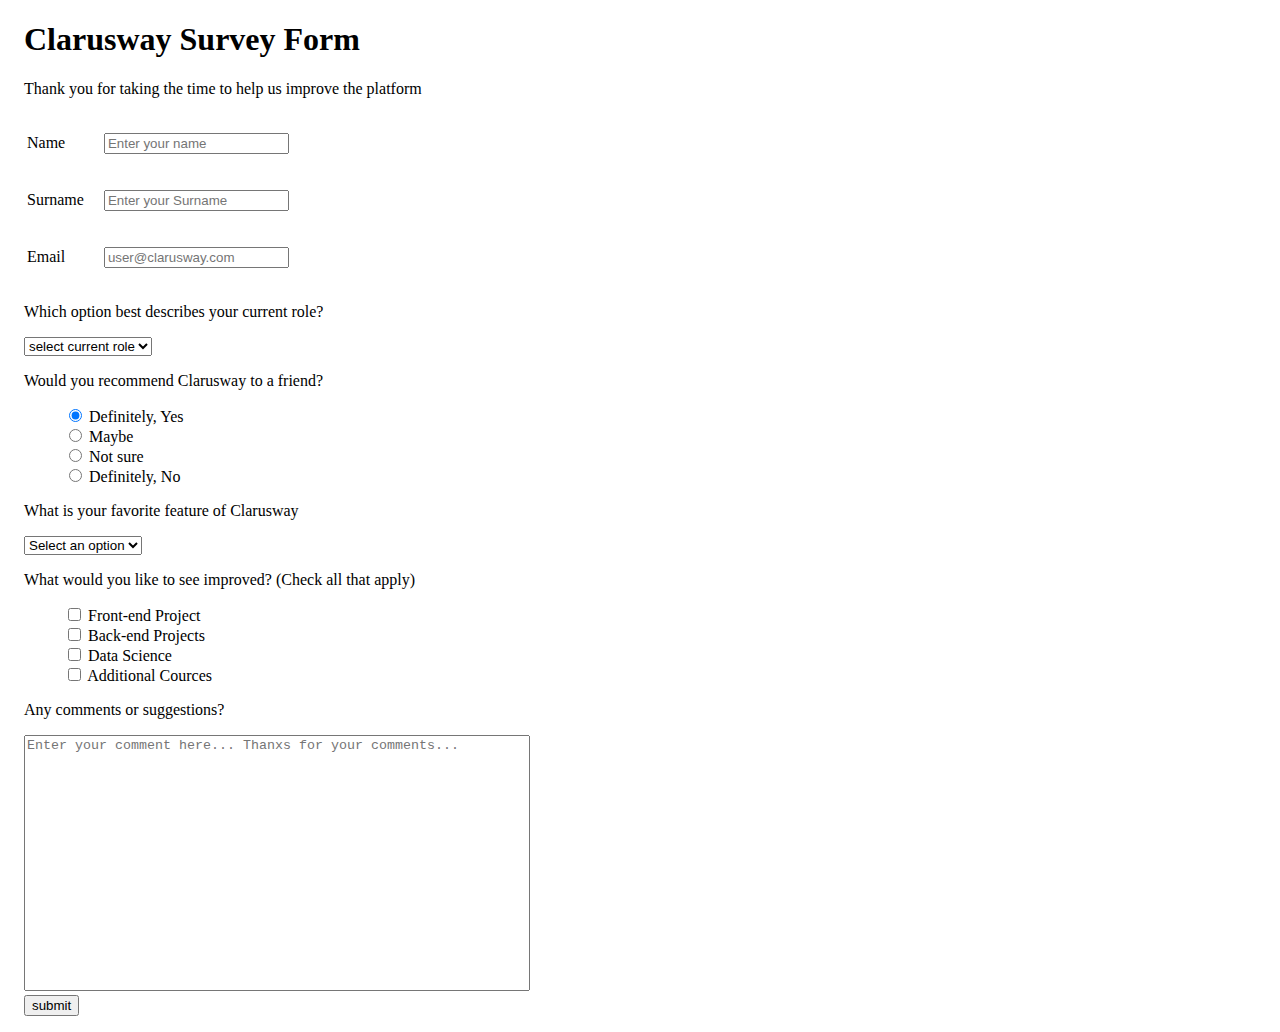
<file: index.html>
<!DOCTYPE html>
<html lang="en">
<head>
    <meta charset="UTF-8">
    <meta http-equiv="X-UA-Compatible" content="IE=edge">
    <meta name="viewport" content="width=device-width, initial-scale=1.0">
    <title>Document</title>
    <link rel="stylesheet" href="style.css">
</head>
<body>
    <div id="container">
    <h1> Clarusway Survey Form</h1>
    <p>Thank you for taking the time to help us improve the platform</p>
    <form action="results.html">
       
       <div id="results">
         <table>
            <tr>
            <td><label for="inpname">Name</label></td>
            <td><input type="text" name="name" id="inpname" placeholder="Enter your name" required class="box"></td>
            </tr>
        </div>
        <div id="results"><tr>
            <td><label for="inpsurname">Surname</label required></td>
        
                <td><input type="text" name="Surname" id="inpsurname" placeholder="Enter your Surname" class="box"></td></tr>
        </div>
        <div id="results"><tr>
            <td><label for="inpmail">Email</label></td>
            <td><input type="email" id="inpmail" placeholder="user@clarusway.com" class="box"></td></tr>
        
        </table>
        </div>
        <div id="results">
            <p> Which option best describes your current role?</p>

            <select name="roles" id="secenek">Select current role
                <option value="Select current role">select current role</option>
                <option value="Student">Student</option>
                <option value="Teacher">Teacher</option>
                <option value="job">Full Time Job</option>
                <option value="job">Part Time Job</option>
                <option value="Learner">Full Time Learner</option>
                <option value="Prefer">Prefer to say</option>
            </select>
            <p>Would you recommend Clarusway to a friend?</p>
        <div class="radio-button" id="results">
            <ul>
               <li>
                 <label>
                    <input name="user-recommend" value="definitely" type="radio" class="input-radio" checked/> Definitely, Yes</label>
                </li>
                <li>
            <label>
            
                <input type="radio" name="user-recommend"class="input-radio" /> Maybe
            </label>
                </li>
                <li>
            <label>
                <input type="radio" class="input-radio" name="user-recommend" /> Not sure
            </label>
                </li>
                <li>
            <label>
                <input type="radio" name="user-recommend"class="input-radio" /> Definitely, No
            </label>
                </li>
        </ul>
        </div>
       
        
        <div id="results">
            <p>What is your favorite feature of Clarusway</p>
            <select name="option" id="opt">
                <option disabled selected value> Select an option</option>
                <option value="courses">Courses</option>
                <option value="projects">Projects</option>
                <option value="community">Community</option>
                <option value="mentors">Mentors</option>
            </select>
        </div>
            <div id="results">
                <p>What would you like to see improved? (Check all that apply)</p>
                <ul>
                    <li><input type="checkbox" name="improve" id="imp1">
                    <label for="imp1"> Front-end Project
                    </label></li>
                    <li><input type="checkbox" name="improve" id="imp2">
                    <label for="imp2">Back-end Projects</label></li>
                    <li><input type="checkbox" name="improve" id="imp3">
                    <label for="imp3">Data Science</label></li>
                    <li><input type="checkbox" name="imrpove" id="imp4">
                    <label for="imp4">Additional Cources</label></li>
                </ul>
            </div>
            <div id="results">
                <p>Any comments or suggestions?</p>
                <textarea name="sugg" id="sugg1" placeholder="Enter your comment here... Thanxs for your comments..."></textarea>
            </div>

            <div>
                 <button type="submit" id="submit"  value="submit">submit</button>
            </div>



        </form>
    
    </div>  
</body>
</html>
</file>
<file: style.css>
li{
    list-style-type: none;
}
.box{ 
    margin: 1rem;
   

}
label{
    width: 300px;
    height: auto;
}
table{
    margin: center;
}
#sugg1{
    resize: none;
    width: 500px;
    height: 250px;
    

}
#container{
    text-align: 150px;
    width: 80%;
    margin: 1rem;
}
#results{
    text-align: left;
}
</file>
